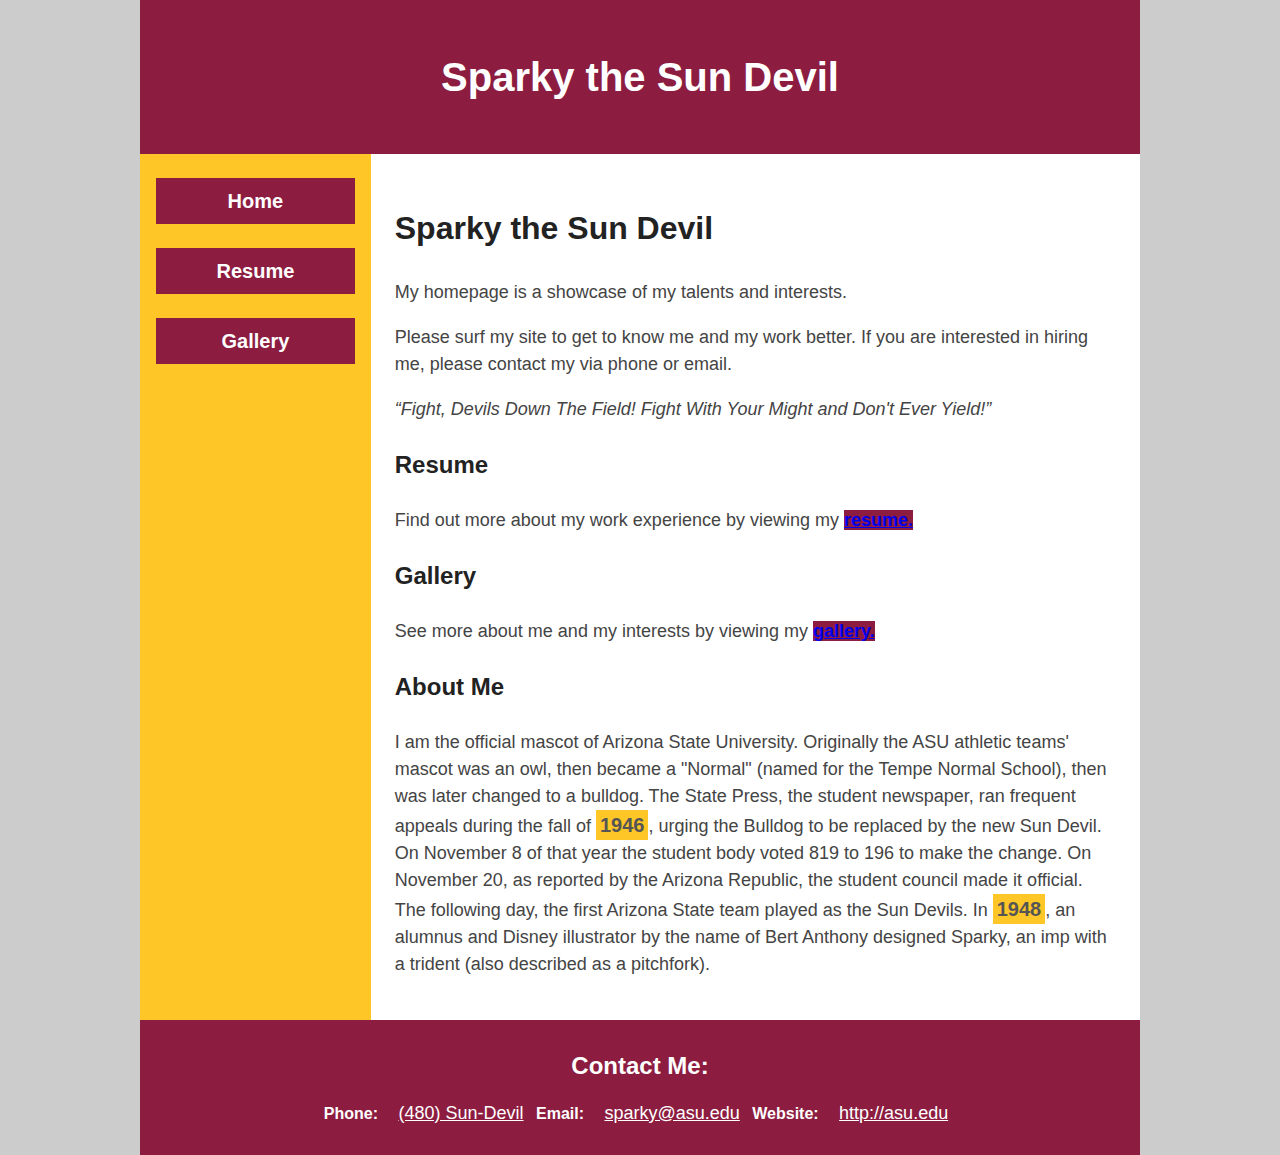
<file: index.html>
<!DOCTYPE html>
<html lang="en">
	<head>
		<meta charset="UTF-8">
		<title>Sparky the Sun Devil</title>		
		<link href="styles.css" rel="stylesheet">
		<meta name="author" content="Re Johnson">
	</head>

	<body>
	
		<header>
			<h1>Sparky the Sun Devil</h1>
		</header>

		<div id="grid-container">
			<nav>
				<ul>
					<li><a href="johnson_sparky.html">Home</a></li>
					<li><a href="resume.html">Resume</a></li>
					<li><a href="gallery.html">Gallery</a></li>
				</ul>
			</nav>

			<main>
				<h2>Sparky the Sun Devil</h2>
				<p>My homepage is a showcase of my talents and interests.</p>
				<p>Please surf my site to get to know me and my work better. If you are interested in hiring me, please contact my via phone or email. </p>
				<q>Fight, Devils Down The Field! Fight With Your Might and Don't Ever Yield!</q>

				<section>
					<h3>Resume</h3>
					<p>Find out more about my work experience by viewing my <a href="http://asu.edu">resume.</a></p>
				</section>

				<section>
					<h3>Gallery</h3>
					<p>See more about me and my interests by viewing my <a href="http://asu.edu">gallery.</a></p>
				</section>

				<section>
					<h3>About Me</h3>
					<p>I am the official mascot of Arizona State University. Originally the ASU athletic teams' mascot was an owl, then became a "Normal" (named for the Tempe Normal School), then was later changed to a bulldog. The State Press, the student newspaper, ran frequent appeals during the fall of <span class="year">1946</span>, urging the Bulldog to be replaced by the new Sun Devil. On November 8 of that year the student body voted 819 to 196 to make the change. On November 20, as reported by the Arizona Republic, the student council made it official. The following day, the first Arizona State team played as the Sun Devils. In <span class="year">1948</span>, an alumnus and Disney illustrator by the name of Bert Anthony designed Sparky, an imp with a trident (also described as a pitchfork).</p>
				</section>
			</main>
		</div>	

		<footer>
			<section>
				<h2>Contact Me:</h2>
				<address>
					Phone: <a href="tel:4805555555">(480) Sun-Devil</a>
					Email: <a href="mailto:sparky@asu.edu">sparky@asu.edu</a>
					Website: <a href="http://asu.edu">http://asu.edu</a>
				</address>
			</section>
		</footer>

	</body>
</html>
</file>
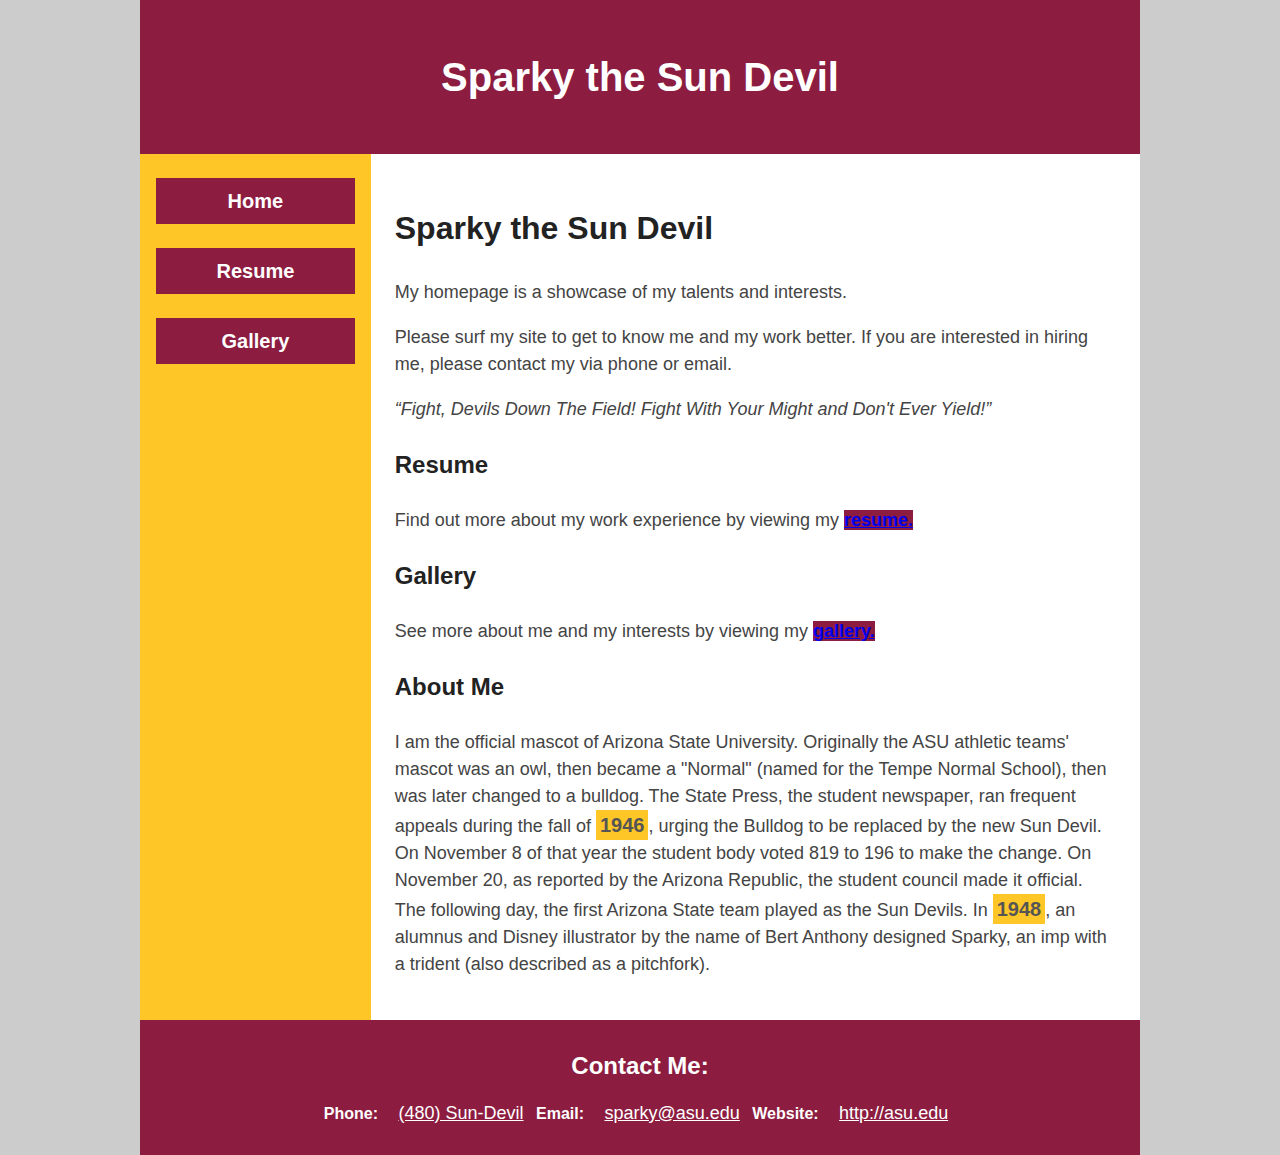
<file: johnson_sparky.html>
<!DOCTYPE html>
<html lang="en">
	<head>
		<meta charset="UTF-8">
		<title>Sparky the Sun Devil</title>		
		<link href="johnson_sparky.css" rel="stylesheet">
		<meta name="author" content="Re Johnson">
	</head>

	<body>
	
		<header>
			<h1>Sparky the Sun Devil</h1>
		</header>

		<div id="grid-container">
			<nav>
				<ul>
					<li><a href="johnson_sparky.html">Home</a></li>
					<li><a href="resume.html">Resume</a></li>
					<li><a href="gallery.html">Gallery</a></li>
				</ul>
			</nav>

			<main>
				<h2>Sparky the Sun Devil</h2>
				<p>My homepage is a showcase of my talents and interests.</p>
				<p>Please surf my site to get to know me and my work better. If you are interested in hiring me, please contact my via phone or email. </p>
				<q>Fight, Devils Down The Field! Fight With Your Might and Don't Ever Yield!</q>

				<section>
					<h3>Resume</h3>
					<p>Find out more about my work experience by viewing my <a href="http://asu.edu">resume.</a></p>
				</section>

				<section>
					<h3>Gallery</h3>
					<p>See more about me and my interests by viewing my <a href="http://asu.edu">gallery.</a></p>
				</section>

				<section>
					<h3>About Me</h3>
					<p>I am the official mascot of Arizona State University. Originally the ASU athletic teams' mascot was an owl, then became a "Normal" (named for the Tempe Normal School), then was later changed to a bulldog. The State Press, the student newspaper, ran frequent appeals during the fall of <span class="year">1946</span>, urging the Bulldog to be replaced by the new Sun Devil. On November 8 of that year the student body voted 819 to 196 to make the change. On November 20, as reported by the Arizona Republic, the student council made it official. The following day, the first Arizona State team played as the Sun Devils. In <span class="year">1948</span>, an alumnus and Disney illustrator by the name of Bert Anthony designed Sparky, an imp with a trident (also described as a pitchfork).</p>
				</section>
			</main>
		</div>	

		<footer>
			<section>
				<h2>Contact Me:</h2>
				<address>
					Phone: <a href="tel:4805555555">(480) Sun-Devil</a>
					Email: <a href="mailto:sparky@asu.edu">sparky@asu.edu</a>
					Website: <a href="http://asu.edu">http://asu.edu</a>
				</address>
			</section>
		</footer>

	</body>
</html>
</file>
<file: styles.css>
* {
    font-family: Arial, Verdana, sans-serif;
    font-size: 18px;
    line-height: 1.5;
    box-sizing: border-box;
}

body {
    margin: 0;
    padding: 0;
    background-color: #ccc;
    color: #222;
}

header, footer, div {
    width: 1000px;
    margin: 0 auto 0 auto;
}

header, footer {
    background-color: #8c1d40;
    color: #fff;
    padding: 20px;
    text-align: center;
}

h1 {
    font-size: 40px;
}

h2 {
    font-size: 32px;
}

h3 {
    font-size: 24px;
}

#grid-container {
    display: grid;
    grid-template-columns: 1.5fr 5fr;
}

nav {
    background-color: #ffc627;
}

nav ul {
    padding-left: 0;
}

nav li {
    list-style: none;
}

nav a {
    display: block;
    background-color: #8c1d40;
    color: #fff;
    padding: 8px;
    text-align: center;
    margin: 24px 16px;
    text-decoration: none;
    font-weight: bold;
    font-size: 20px;
}

nav a:hover {
    background-color: #fff;
    color:  #8c1d40;
}

main {
    background-color: #fff;
    padding: 24px;
}

main a {
    background-color: #8c1d40;
    font-weight: bold;
}

main a:hover {
    background-color: #fff;
    color: #8c1d40;
    padding: 4px;
}

p, q {
    color: #444;
}

q {
    font-style: italic;
}

.year {
    background-color: #ffc627;
    color: #555;
    padding: 4px;
    font-size: 20px;
    font-weight: bold;
}

footer h2 {
    font-size: 24px;
    margin: 8px;
}

address {
    font-style: normal;
    font-weight: bold;
    font-size: 16px;
}

footer a {
    color: #fff;
    display: inline-block;
    padding: 8px 8px 8px 16px;
    font-weight: normal;
}

footer a:hover {
    color: #ffc627;
}
</file>
<file: johnson_sparky.css>
* {
    font-family: Arial, Verdana, sans-serif;
    font-size: 18px;
    line-height: 1.5;
    box-sizing: border-box;
}

body {
    margin: 0;
    padding: 0;
    background-color: #ccc;
    color: #222;
}

header, footer, div {
    width: 1000px;
    margin: 0 auto 0 auto;
}

header, footer {
    background-color: #8c1d40;
    color: #fff;
    padding: 20px;
    text-align: center;
}

h1 {
    font-size: 40px;
}

h2 {
    font-size: 32px;
}

h3 {
    font-size: 24px;
}

#grid-container {
    display: grid;
    grid-template-columns: 1.5fr 5fr;
}

nav {
    background-color: #ffc627;
}

nav ul {
    padding-left: 0;
}

nav li {
    list-style: none;
}

nav a {
    display: block;
    background-color: #8c1d40;
    color: #fff;
    padding: 8px;
    text-align: center;
    margin: 24px 16px;
    text-decoration: none;
    font-weight: bold;
    font-size: 20px;
}

nav a:hover {
    background-color: #fff;
    color:  #8c1d40;
}

main {
    background-color: #fff;
    padding: 24px;
}

main a {
    background-color: #8c1d40;
    font-weight: bold;
}

main a:hover {
    background-color: #fff;
    color: #8c1d40;
    padding: 4px;
}

p, q {
    color: #444;
}

q {
    font-style: italic;
}

.year {
    background-color: #ffc627;
    color: #555;
    padding: 4px;
    font-size: 20px;
    font-weight: bold;
}

footer h2 {
    font-size: 24px;
    margin: 8px;
}

address {
    font-style: normal;
    font-weight: bold;
    font-size: 16px;
}

footer a {
    color: #fff;
    display: inline-block;
    padding: 8px 8px 8px 16px;
    font-weight: normal;
}

footer a:hover {
    color: #ffc627;
}
</file>
